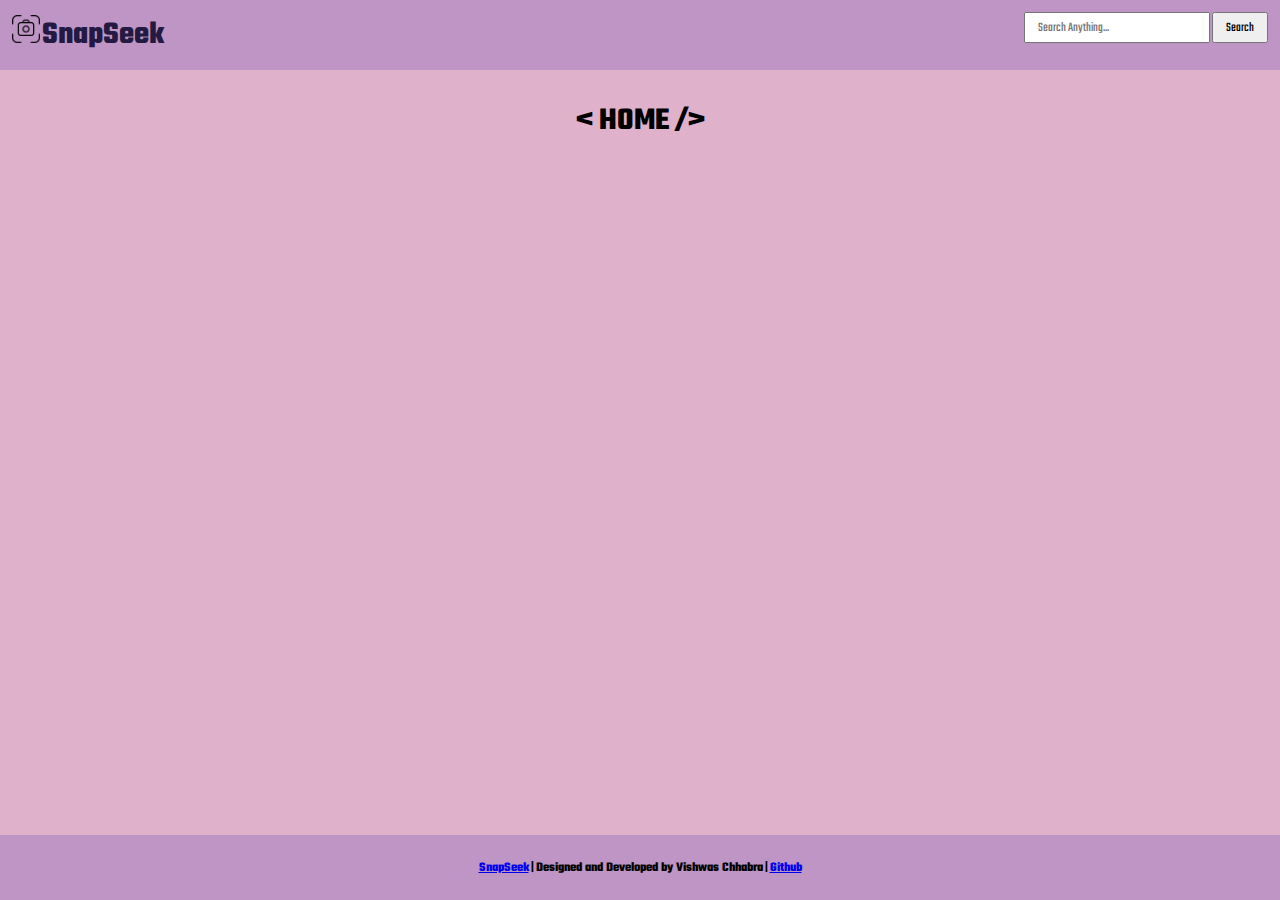
<file: index.html>
<!DOCTYPE html>
<html lang="en">
<head>
    <meta charset="UTF-8">
    <meta name="viewport" content="width=device-width, initial-scale=1.0">
    <title>SnapSeek | An image search app</title>
    <link rel="stylesheet" href="./assets/common.css" />
    <link rel="stylesheet" href="./assets/index.css" />
</head>
<body>
    <!-- Navigation Bar-->
    <nav>
        <a href="./"><img src="./assets/logo.png" alt="Logo" class="logo"></a>
        <a href="./"><h1 class="title">SnapSeek</h1></a>
        <form action="./search.html" method="get">
            <input type="text" name="q"  placeholder="Search Anything..."   autocomplete="off" class="search">
            <input type="submit" value="Search" class="search">
        </form>
    </nav>
    
    <!-- Main Section -->
    <section>
        <h1 class="heading">&lt; HOME /&gt;</h1>
        <div class="container" id="image_container"></div>
    </section>

    <!-- Footer of Page -->
    <footer>
        <a href="./"><h5>SnapSeek </h5></a>
        <pre><h6> | </h6></pre>
        <h5> Designed and Developed by Vishwas Chhabra</h5>
        <pre><h6> | </h6></pre>
        <a href="https://github.com/VishwasChhabra/SnapSeek"><h5> Github</h5></a>
    </footer>

    <script src="./assets/common.js"></script>
    <script src="./assets/index.js"></script>
</body>
</html>
</file>
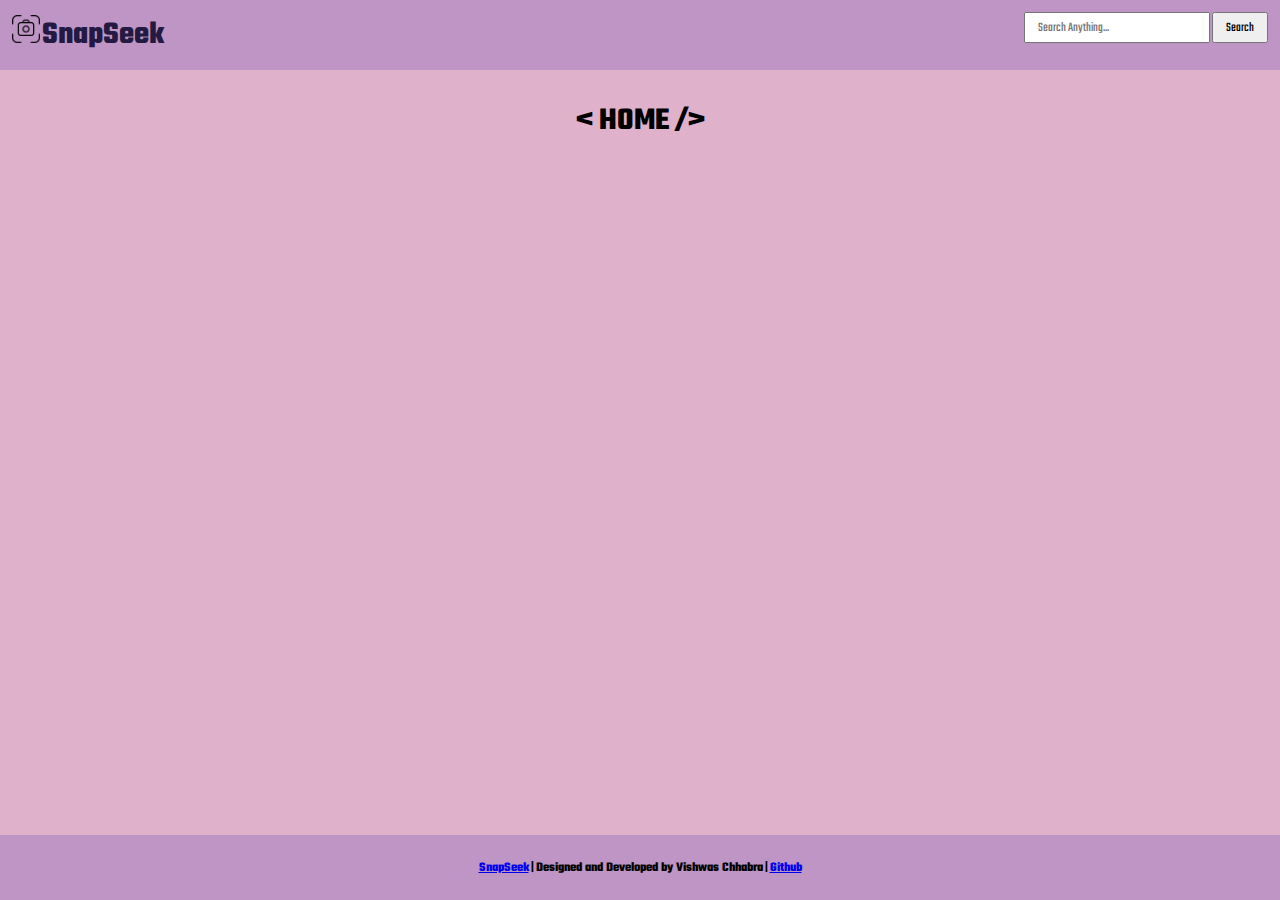
<file: detail.html>
<!DOCTYPE html>
<html lang="en">
<head>
    <meta charset="UTF-8">
    <meta name="viewport" content="width=device-width, initial-scale=1.0">
    <title>SnapSeek | An image search app</title>
    <link rel="stylesheet" href="./assets/common.css" />
    <link rel="stylesheet" href="./assets/detail.css">
</head>
<body>
    <!-- Navigation Bar-->
    <nav>
        <a href="./"><img src="./assets/logo.png" alt="Logo" class="logo"></a>
        <a href="./"><h1 class="title">SnapSeek</h1></a>
        <form action="./search.html" method="get">
            <input type="text" name="q"  placeholder="Search Anything..."   autocomplete="off" class="search">
            <input type="submit" value="Search" class="search">
        </form>
    </nav>
    
    <!-- Main Section -->
    <section>
        <h1 class="heading">&lt;DETAIL FOR - <span id="image_id"></span> /&gt;</h1>
        <div class="detail">
            <img id="detail_image" alt="Primary"/>
            <div class="content">
                <h1 class="description" id="description_text"></h1>
                <br>
                <h3>Uploaded by - @<span id="username"></span></h3>
                <br>
                <h4>Date - <span id="upload_date"></span></h4>
                <br>
                <h5><span id="like_count"></span> Likes (<span id="view_count"></span> Views)</h5>
                <br>
                <hr>
                <br>
                <h1 class="description" id="alt_description"></h1>
                <br>
                <br>
                <br>
                <h5>Base Color</h5>
                <br>
                <div class="image_color" id="image_color">
                    <span id="color_text" style="background-color: var(--1);"></span>
                </div>
                <br>
                <br>
                <a target="_blank" id="download_link" class="button">&lt;DOWNLOAD /&gt;</a>
                <!-- Date -->
                <!-- Like and View Count -->
                <!-- Alternate Description -->
                <!-- Color of the image -->
                <!-- Download -->
            </div>
        </div>
    </section>

    <!-- Footer of Page -->
    <footer>
        <a href="./"><h5>SnapSeek </h5></a>
        <pre><h6> | </h6></pre>
        <h5> Designed and Developed by Vishwas Chhabra</h5>
        <pre><h6> | </h6></pre>
        <a href="https://github.com/VishwasChhabra/SnapSeek"><h5> Github</h5></a>
    </footer>

    <script src="./assets/common.js"></script>
    <script src="./assets/detail.js"></script>
</body>
</html>
</file>
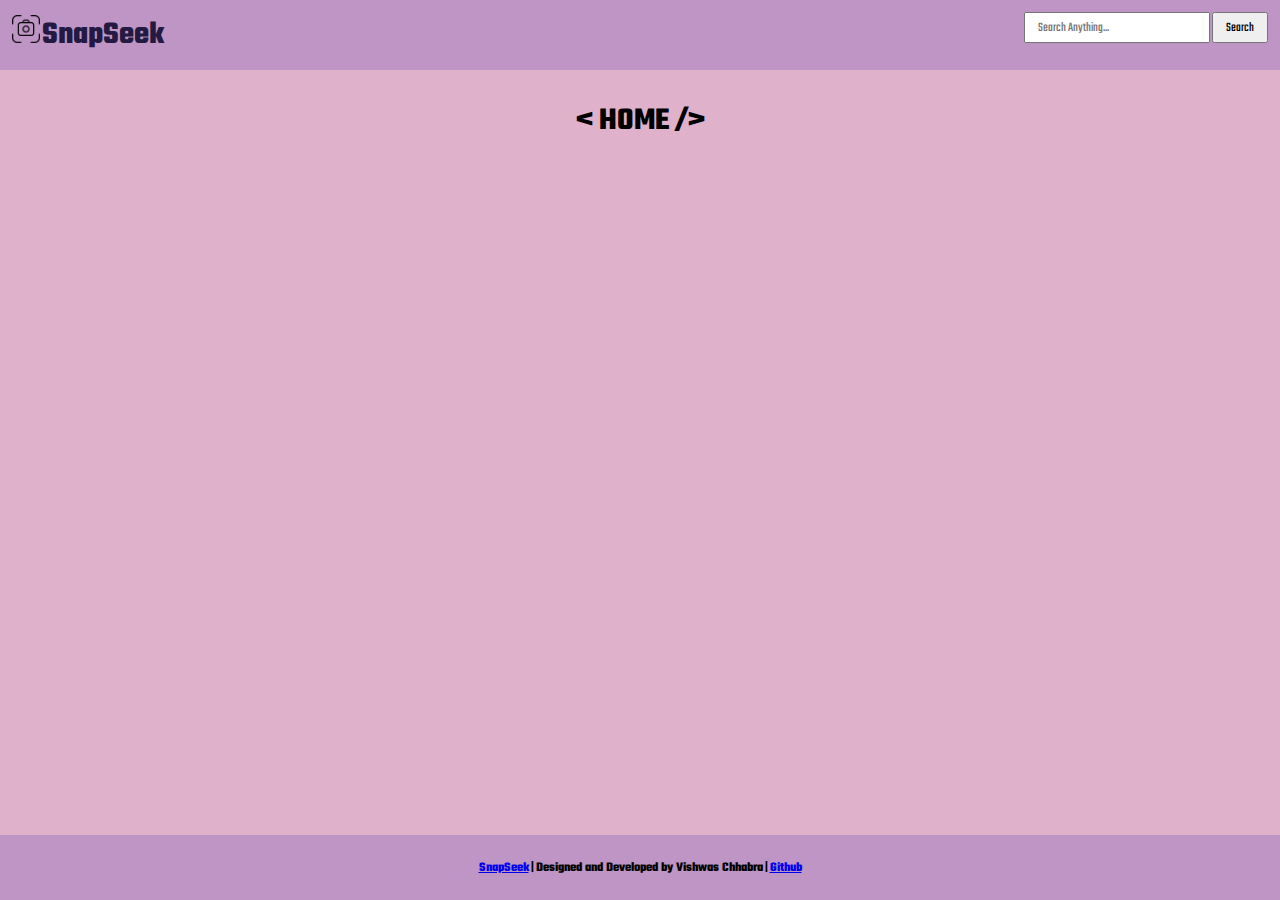
<file: search.html>
<!DOCTYPE html>
<html lang="en">
<head>
    <meta charset="UTF-8">
    <meta name="viewport" content="width=device-width, initial-scale=1.0">
    <title>SnapSeek | An image search app</title>
    <link rel="stylesheet" href="./assets/common.css" />
    <link rel="stylesheet" href="./assets/search.css" />
</head>
<body>
    <!-- Navigation Bar-->
    <nav>
        <a href="./"><img src="./assets/logo.png" alt="Logo" class="logo"></a>
        <a href="./"><h1 class="title">SnapSeek</h1></a>
        <form action="./search.html" method="get">
            <input type="text" name="q"  placeholder="Search Anything..."   autocomplete="off" class="search">
            <input type="submit" value="Search" class="search">
        </form>
    </nav>
    
    <!-- Main Section -->
    <section>
        <h1 class="heading">&lt;SEARCH FOR - <span id="search_query"></span>&gt;</h1>
        <div class="container" id="result_container"></div>
    </section>

    <!-- Footer of Page -->
    <footer>
        <a href="./"><h5>SnapSeek </h5></a>
        <pre><h6> | </h6></pre>
        <h5> Designed and Developed by Vishwas Chhabra</h5>
        <pre><h6> | </h6></pre>
        <a href="https://github.com/VishwasChhabra/SnapSeek"><h5> Github</h5></a>
    </footer>

    <script src="./assets/common.js"></script>
    <script src="./assets/search.js"></script>
</body>
</html>
</file>
<file: assets/common.css>
@import url('https://fonts.googleapis.com/css2?family=Teko:wght@300..700&display=swap');
@import './colors.css';

body, h1, h2, h3, h4, h5, h6, p {
    margin: 0px;
    padding: 0px;
    font-family: 'Teko', cursive;
}

body{
    background-color: var(--1);
    min-height: calc(100vh - 5rem);
    position: relative;
    padding-bottom: 5rem !important;
    display: inline-block;
    width: 100%;
}

nav{
    background-color: var(--2);

}

nav .title{
    padding: 0.75rem;
    padding-left: 0px;
    color: var(--5);
    text-decoration: none;
    display: inline-block;
}

nav .logo{
    height: 1.75rem;
    margin-left: 0.75rem;
    margin-top: 0.75rem;
}

nav form{
    display: inline;
    float: right;
    padding-top: 0.75rem;
    padding-right: 0.75rem;
}

nav .search{
    font-family: 'Teko', cursive;
    padding: 0.25rem 0.75rem;
}

nav .search:focus{
    outline: none !important;
    border: 1px solid var(--5);
}

.heading{
    text-align: center;
    margin: 1.75rem;
}

footer{
    position: absolute;
    bottom: 0px;
    background-color: var(--2);
    width: calc(100% - 1.5rem);
    padding: 0.75rem;
    display: flex;
    flex-wrap: wrap;
    justify-content: center;
    align-items: center;
}

@media screen and (max-width: 830px) {
    footer h6 {
        display: none;
    }
    footer {
        flex-direction: column;
        /* gap: 0.5rem; */
    }
    body {
        min-height: calc(100vh - 10rem) !important;
        padding-bottom: 10rem !important;
    }
}

@media screen and (max-width:750px) {
    nav {
        display: inline-block;
        width: 100%;
    }

    nav form {
        float: none;
        display: flex;
        gap: 0.75rem;
        flex-wrap: wrap;
        justify-content: center;
        margin-bottom: 0.75rem;
    }
}
</file>
<file: assets/index.css>
@import './colors.css';

.container {
    display: flex;
    flex-wrap: wrap;
    gap: 1rem;
    align-items: center;
    justify-content: space-between;
    margin: 1rem;
}

.container .item {
    padding: 0.5rem;
}

.container .item:hover {
    position: relative;
    top: -4px;
    left: -4px;
    box-shadow: 8px 8px 0px var(--5);
}
</file>
<file: assets/detail.css>
@import './colors.css';

.detail {
    padding: 1rem;
}

.detail img{
    max-width: calc(45vw - 5rem);
    padding: 0.75rem;
    border: 4px solid transparent;
}

.detail .content {
    width: 45vw;
    float: right;
    margin-left: 2.5rem;
}

.detail .image_color {
    width: 12rem;
    height: 4.5rem;
    padding: 0.75rem;
    border: 2px solid var(--5);
    display: flex;
    align-items: center;
    justify-content: center;
}

.image_color span {
    border: 2px solid var(--5);
    padding: 0.75rem;
    text-transform: uppercase;
}

.detail .description::first-letter {
    text-transform: uppercase;
}

.button {
    text-decoration: none;
    color: var(--5);
    padding: 1rem;
    border: 2px solid var(--5);
    cursor: pointer;
}   

.button:hover {
    color: var(--1);
    background-color: var(--5);
}

@media screen and (max-width: 800px) {
    .detail img {
        max-width: calc(90vw - 5rem);
        margin-left: calc(5vw + 0.5rem);
    }

    .detail .content {
        width: calc(90vw - 5rem);
        margin-top: 3rem;
        float: left;
        margin-left: calc(5vw + 0.5rem);
    }
}
</file>
<file: assets/search.css>
@import './colors.css';

.container {
    display: flex;
    flex-wrap: wrap;
    gap: 1rem;
    align-items: center;
    justify-content: space-between;
    margin: 1rem;
}

.container .item {
    padding: 0.5rem;
}

.container .item:hover {
    position: relative;
    top: -4px;
    left: -4px;
    box-shadow: 8px 8px 0px var(--5);
}
</file>
